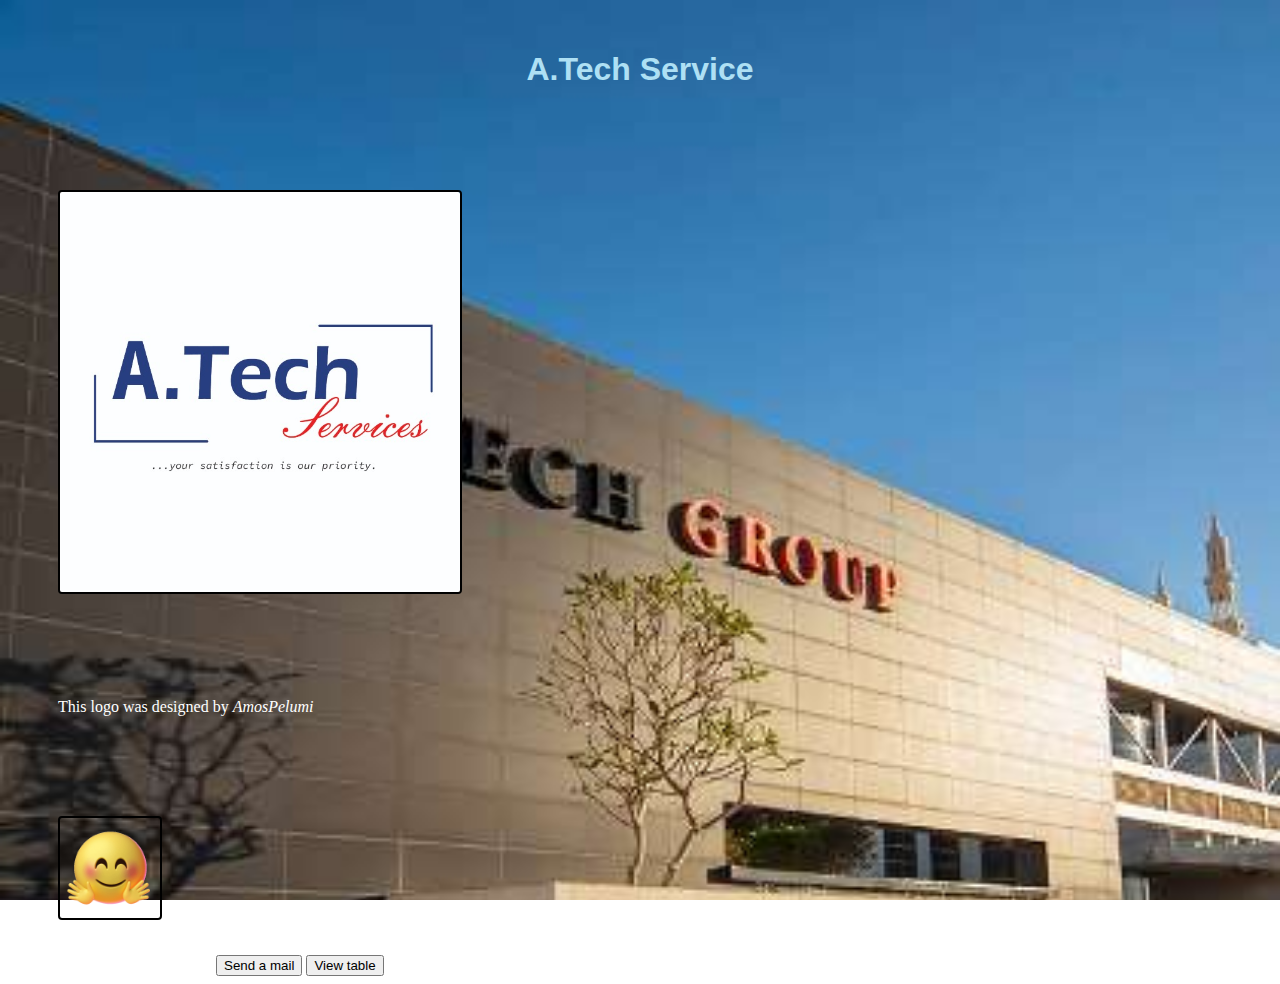
<file: index.html>
<!DOCTYPE html>
<html lang="en">
<head>
    <meta charset="UTF-8">
    <meta http-equiv="X-UA-Compatible" content="IE=edge">
    <meta name="viewport" content="width=device-width, initial-scale=1.0">
    <meta name="keywords" content="Basic Html, Practices, Beginner level">
    <meta name="descriptions" content="This is just a beginners tutorial">
    <meta name="Author" content="Oluwapelumi Amos">
    <title>HomePage</title>
    <link rel="stylesheet" href="styling.css">

    <!-- Adding the brand favicon -->
    <link rel="icon" href="atech.jpg">

    <!-- <style>
        h1{
            text-align: center;
            font-family: 'Franklin Gothic Medium', 'Arial Narrow', Arial, sans-serif;
            color: rgb(255, 255, 255);
            background-color: rgb(23, 23, 84);
        }
    </style> -->
</head>
<body>

    <h1>A.Tech Service</h1>
    <img src="atech.jpg" alt="A.Tech" height="400" width="400">
    <p>This logo was designed by <cite>AmosPelumi</This></p>

    
    <a href="homepage.html"><img src="smiley.gif" alt="smiley" height="100" width="100"></a>

    <button onclick="document.location = 'mailto:oluwapelumiabiodun45@gmail.com'">Send a mail</button>
    <button onclick="document.location = 'A.techStaffs.html'">View table</button>

</body>
</html>
</file>
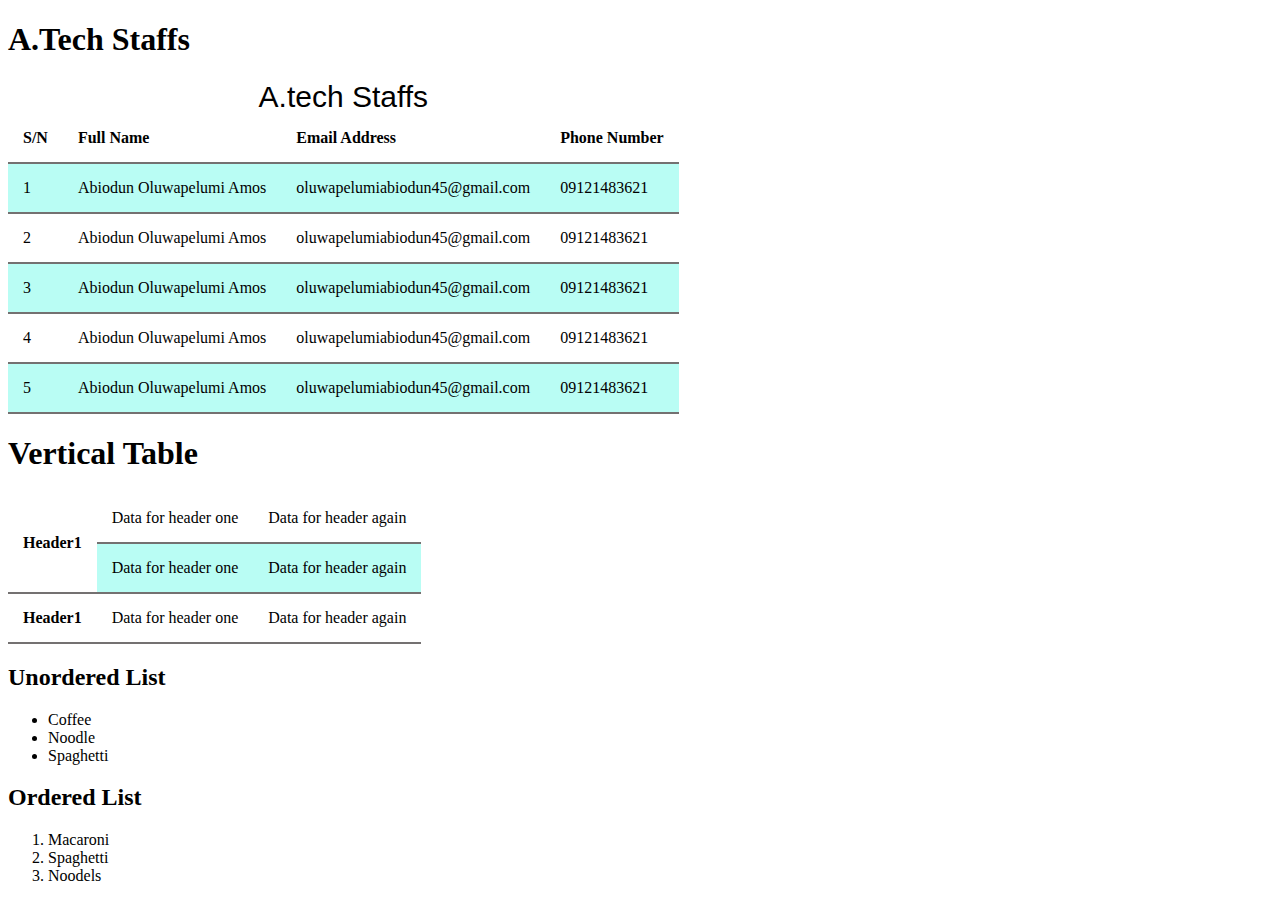
<file: A.techStaffs.html>
<!DOCTYPE html>
<html lang="en">
<head>
    <meta charset="UTF-8">
    <meta http-equiv="X-UA-Compatible" content="IE=edge">
    <meta name="viewport" content="width=device-width, initial-scale=1.0">
    <title>A.tech Staffs</title>

    <!-- A.tech favicon -->
    <link rel="icon" href="atech.jpg">

    <style>
        table{
            border-spacing: 30px;
            
        }

        table, th, td{
            border-bottom: 2px solid;
            border-collapse: collapse;
            border-color: rgb(116, 113, 113);
        }

        th,td{
            padding: 15px;
            text-align: left;
        }
        
        tr:nth-child(even){
            background-color: rgb(185, 253, 244);
        }

    </style>
</head>
<body>

    <h1>A.Tech Staffs</h1>
    <table>
        <caption style="color: black; font-size: 30px; font-family: 'Segoe UI', Tahoma, Geneva, Verdana, sans-serif;">A.tech Staffs</caption>
        <tr>
            <th>S/N</th>
            <th>Full Name</th>
            <th>Email Address</th>
            <th>Phone Number</th>
        </tr>

        <tr>
            <td>1</td>
            <td>Abiodun Oluwapelumi Amos</td>
            <td>oluwapelumiabiodun45@gmail.com</td>
            <td>09121483621</td>
        </tr>

        <tr>
            <td>2</td>
            <td>Abiodun Oluwapelumi Amos</td>
            <td>oluwapelumiabiodun45@gmail.com</td>
            <td>09121483621</td>
        </tr>

        <tr>
            <td>3</td>
            <td>Abiodun Oluwapelumi Amos</td>
            <td>oluwapelumiabiodun45@gmail.com</td>
            <td>09121483621</td>
        </tr>

        <tr>
            <td>4</td>
            <td>Abiodun Oluwapelumi Amos</td>
            <td>oluwapelumiabiodun45@gmail.com</td>
            <td>09121483621</td>
        </tr>

        <tr>
            <td>5</td>
            <td>Abiodun Oluwapelumi Amos</td>
            <td>oluwapelumiabiodun45@gmail.com</td>
            <td>09121483621</td>
        </tr>
    </table>

    


    <!-- having a vertical table with a colspan and row span-->
    <h1>Vertical Table</h1>
    <table>
        <tr>
            <th rowspan="2">Header1</th>
            <td>Data for header one</td>
            <td>Data for header again</td>
        </tr>

        <tr>
            <td>Data for header one</td>
            <td>Data for header again</td>
        </tr>

        <tr>
            <th rowspan="2">Header1</th>
            <td>Data for header one</td>
            <td>Data for header again</td>
        </tr>

    </table>

    <h2>Unordered List</h2>
    <ul>
        <li>Coffee</li>
        <li>Noodle</li>
        <li>Spaghetti</li>
    </ul>

    <h2>Ordered List</h2>
    <ol>
        <li>Macaroni</li>
        <li>Spaghetti</li>
        <li>Noodels</li>
    </ol>   
</body>
</html>
</file>
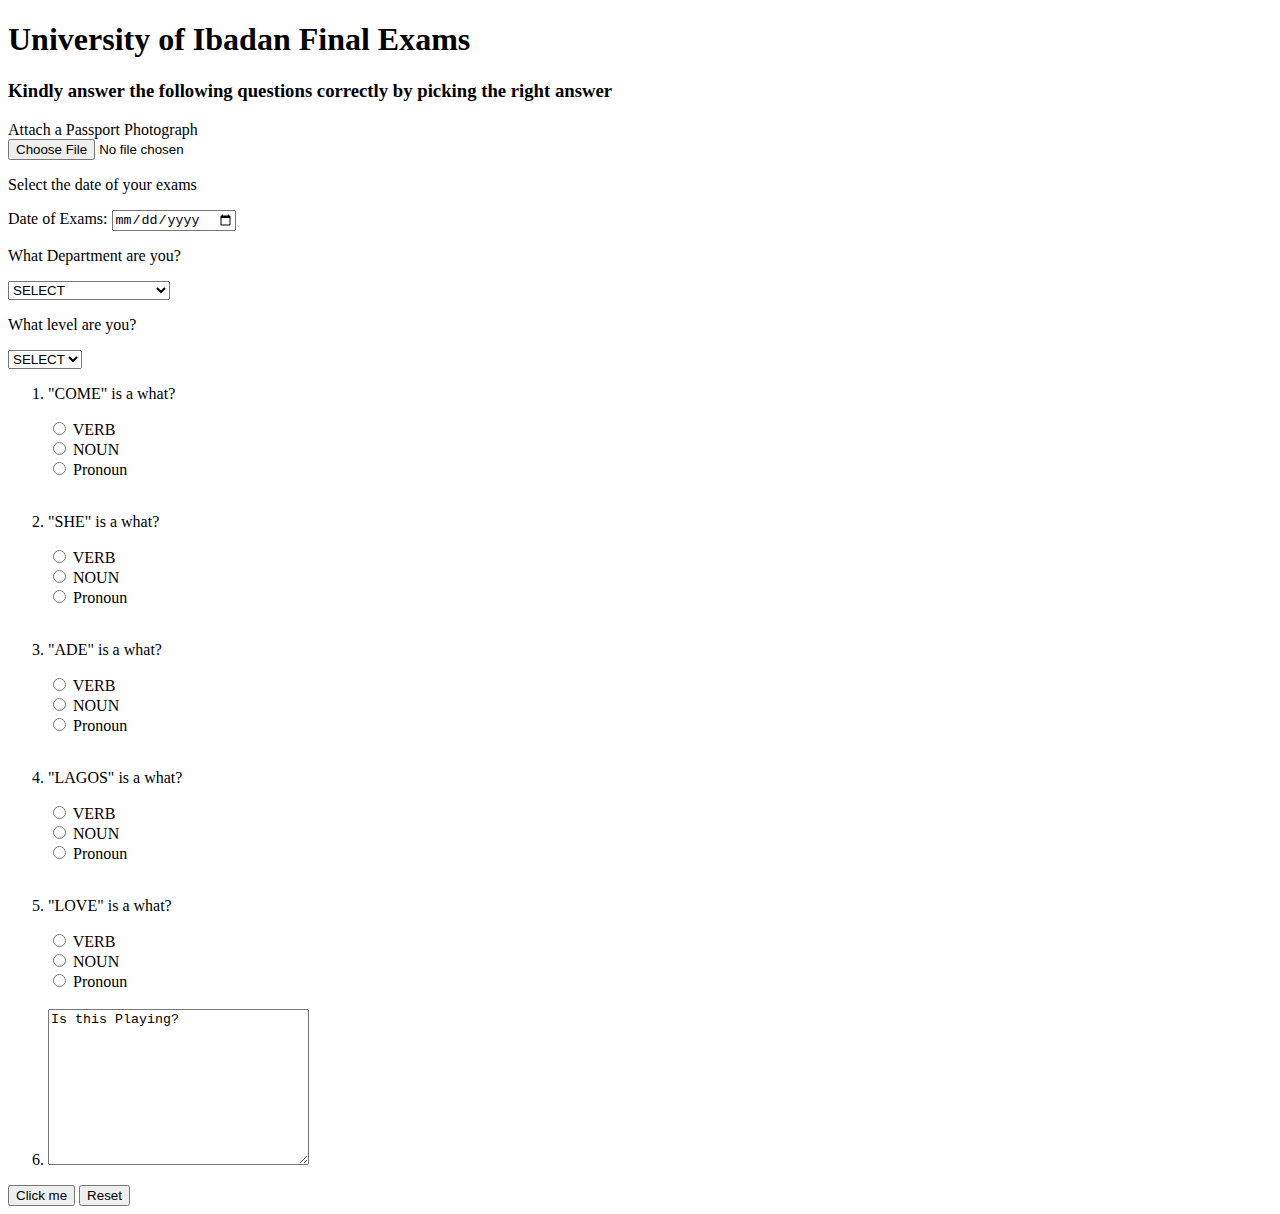
<file: forms.html>
<!DOCTYPE html>
<html lang="en">
<head>
    <meta charset="UTF-8">
    <meta http-equiv="X-UA-Compatible" content="IE=edge">
    <meta name="viewport" content="width=device-width, initial-scale=1.0">
    <title>Atech Form</title>
</head>
<body>
    <h1>University of Ibadan Final Exams</h1>
    <form>
        <h3>Kindly answer the following questions correctly by picking the right answer</h3>

        <label for="passp">Attach a Passport Photograph</label><br>
        <input type="file" name="passp" id="passp">
        


        <p>Select the date of your exams</p>
        <label for="date">Date of Exams:</label>
        <input type="date" name="date" value="date">

        <p>What Department are you?</p>
        <select name="dept" id="dept">
            <option value="select">SELECT</option>
            <option value="Computer Science">COMPUTER SCIENCE</option>
            <option value="Agric Science">AGRIC SCIENCE</option>
            <option value="Botany">BOTANY</option>
            <option value="psychology">PSYCHOLOGY</option>
            <option value="Engineering">ENGINEERING</option>
        </select>

        <P>What level are you?</P>
        <select name="level" id="level">
            <option value="select">SELECT</option>
            <option value="100LV">100LV</option>
            <option value="200LV">200LV</option>
            <option value="300LV">300LV</option>
            <option value="400LV">400LV</option>
            <option value="500LV">500LV</option>
        </select>
        <ol>
            <li>
                <p id="question1">"COME" is a what?</p>
            </li>
            <input type="radio" name="ques1" value="VERB"> <label for="verb">VERB</label><br>
            <input type="radio" name="ques1" value="NOUN"> <label for="NOUN">NOUN</label><br>
            <input type="radio" name="ques1" value="Pronoun"> <label for="Pronoun">Pronoun</label><br><br>

            <li>
                <p id="question1">"SHE" is a what?</p>
            </li>
            <input type="radio" name="ques2" value="VERB"> <label for="verb">VERB</label><br>
            <input type="radio" name="ques2" value="NOUN"> <label for="NOUN">NOUN</label><br>
            <input type="radio" name="ques2" value="Pronoun"> <label for="Pronoun">Pronoun</label><br><br>

            <li>
                <p id="question1">"ADE" is a what?</p>
            </li>
            <input type="radio" name="ques3" value="VERB"> <label for="verb">VERB</label><br>
            <input type="radio" name="ques3" value="NOUN"> <label for="NOUN">NOUN</label><br>
            <input type="radio" name="ques3" value="Pronoun"> <label for="Pronoun">Pronoun</label><br><br>

            <li>
                <p id="question1">"LAGOS" is a what?</p>
            </li>
            <input type="radio" name="ques45 value="VERB"> <label for="verb">VERB</label><br>
            <input type="radio" name="ques45 value="NOUN"> <label for="NOUN">NOUN</label><br>
            <input type="radio" name="ques45 value="Pronoun"> <label for="Pronoun">Pronoun</label><br><br>

            <li>
                <p id="question1">"LOVE" is a what?</p>
            </li>
            <input type="radio" name="ques5" value="VERB"> <label for="verb">VERB</label><br>
            <input type="radio" name="ques5" value="NOUN"> <label for="NOUN">NOUN</label><br>
            <input type="radio" name="ques5" value="Pronoun"> <label for="Pronoun">Pronoun</label><br><br>

            <li>
                <textarea name="message" id="" cols="30" rows="10">Is this Playing?</textarea>
                </textarea>
            </li>
        </ol>
        <button type="button" onclick="alert('Hey!')">Click me</button>
        <input type="reset">
        

        
    </form>
</body>
</html>
</file>
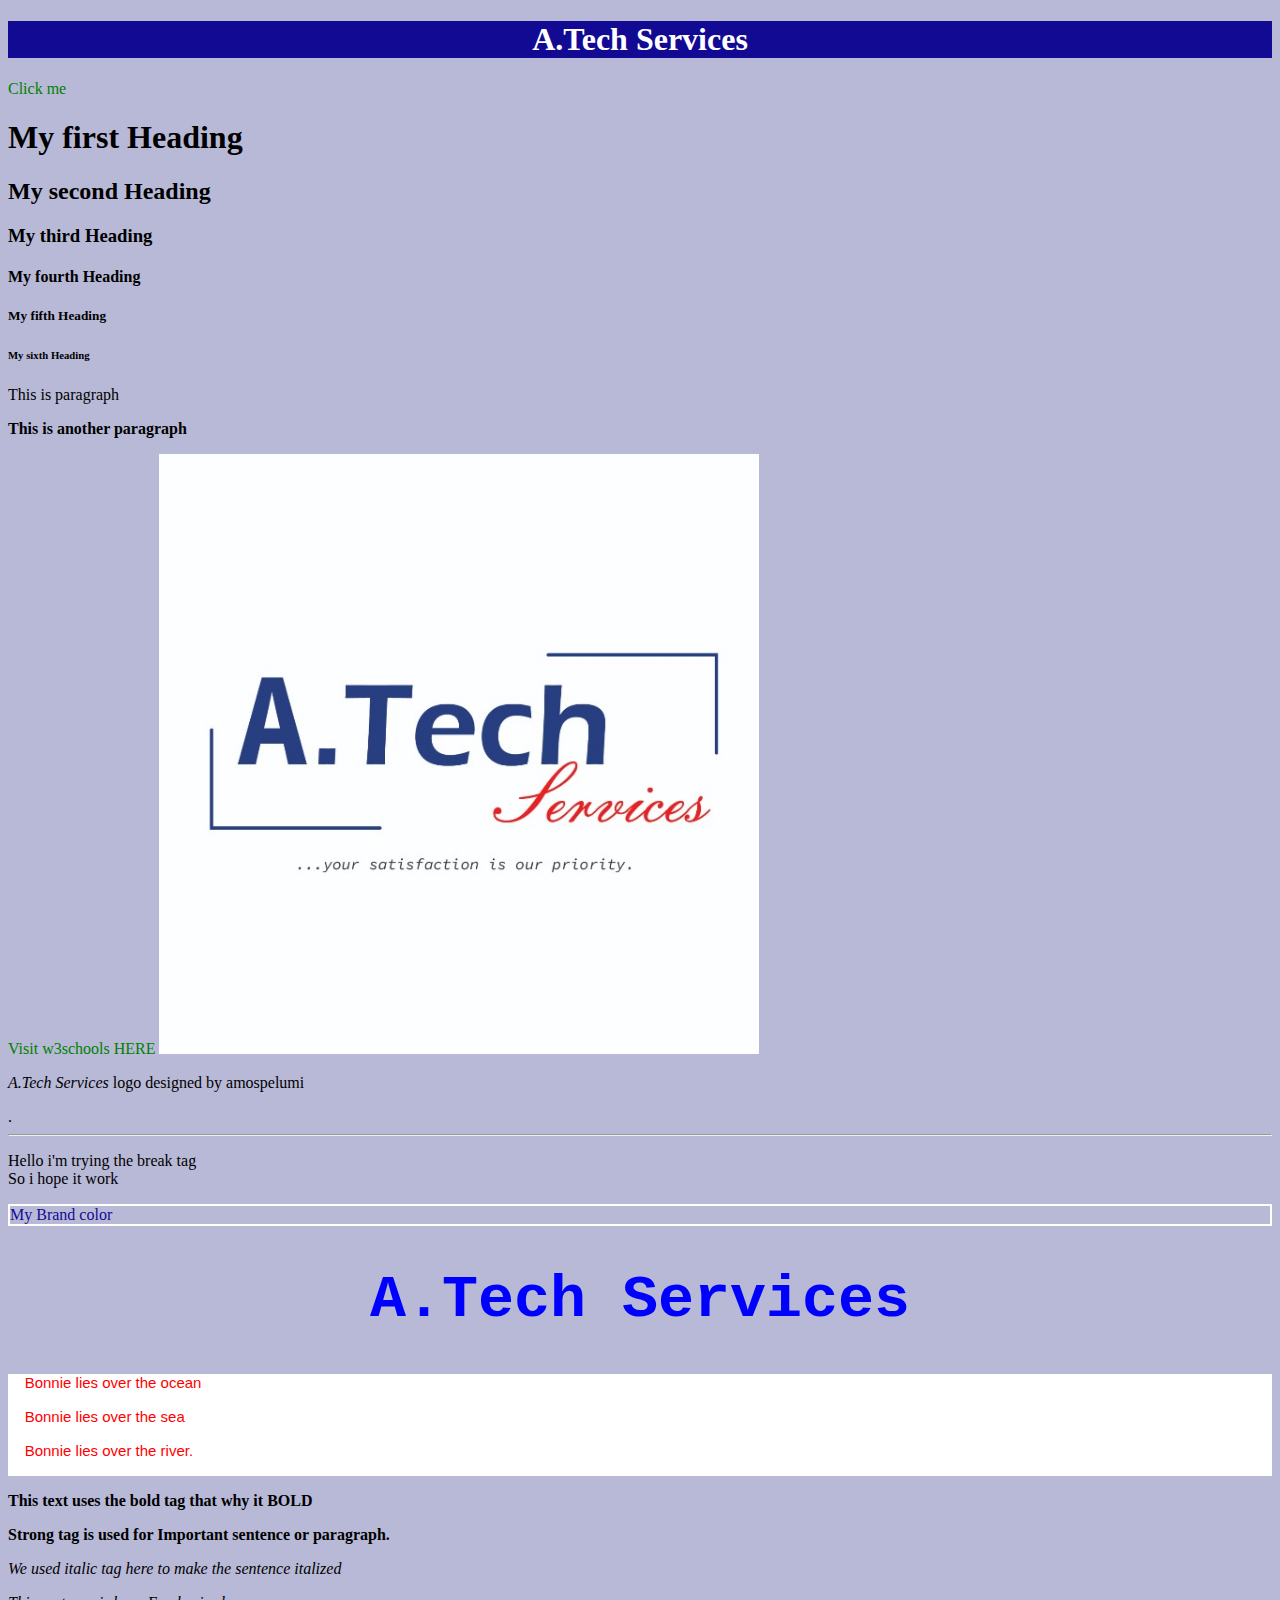
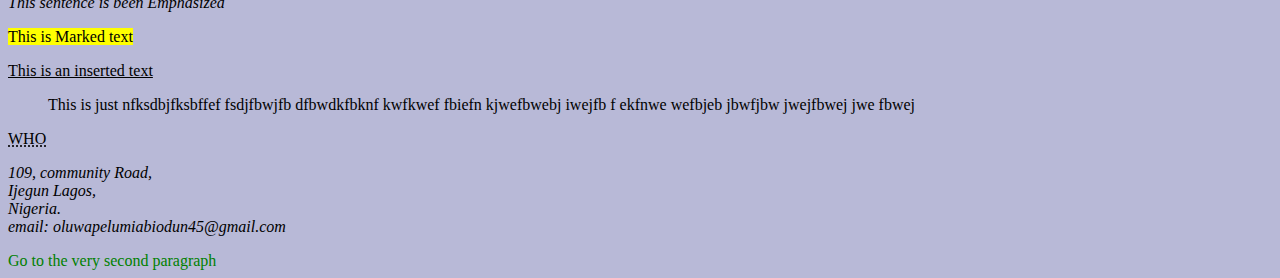
<file: homepage.html>
<!DOCTYPE html>
<html lang="en">
<head>
    <meta charset="UTF-8">
    <meta http-equiv="X-UA-Compatible" content="IE=edge">
    <meta name="viewport" content="width=device-width, initial-scale=1.0">
    <title>HomePage</title>
    
    <!-- Internal styling -->
    <style>
        a:link{
            color: green;
            background-color: transparent;
            text-decoration: none;
        }

        a:visited{
            color: black;
            background-color: transparent;
            text-decoration: none;
        }

        a:hover{
            color: blue;
            background-color: transparent;
            text-decoration: none;
        }
        a:active{
            color: yellow;
            background-color: transparent;
            text-decoration: none;
        }
    </style>

</head>

<!-- Made an inline styling to the body here -->
<body style="background-color: rgb(184, 185, 215);">


    <h1 style="background-color: rgb(19, 10, 148); color: white; text-align: center;">A.Tech Services</h1>

    <a href="www.ecowas.com">Click me</a>
    <!-- This is an Heading -->
    <h1>My first Heading</h1>
    <h2>My second Heading</h2>
    <h3>My third Heading</h3>
    <h4>My fourth Heading</h4>
    <h5>My fifth Heading</h5>
    <h6>My sixth Heading</h6>


    <!-- This is a paragraph -->
    <p>This is paragraph</p>
    <p id="second paragraph"><b>This is another paragraph</b></p>


    <!-- This is a link  -->
    <a title="This is a link" href="index.html" target="_blank"> Visit w3schools HERE</a>


    <!-- tag for an image -->
    <img src="atech.jpg" alt="A.Tech services Logo" height="600" width="600">
    <p><cite>A.Tech Services</cite> logo designed by amospelumi</p>
.
    <hr>

    <!-- Trying an Empty element -->
    <p> Hello i'm trying the break tag <br> So i hope it work</p>


    <!-- adding style to paragraph -->
    <p style="color: rgb(19, 10, 148); border: 2px solid white;">My Brand color</p>

    <!-- Styling header with color-->
    <h1 style="font-size: 60px; color:blue; font-family: 'Courier New', Courier, monospace; text-align: center;">A.Tech Services</h1>
    
    <!-- a preformatted style with an inline styling -->
    <pre style="font-family:  Verdana, Geneva, Tahoma, sans-serif;font-size: 15px; color: red; background-color: white;">
    Bonnie lies over the ocean

    Bonnie lies over the sea

    Bonnie lies over the river.
    </pre>
    

    <!--Element formatting-->
    <p><b>This text uses the bold tag that why it BOLD</b></p>
    <p><strong>Strong tag is used for Important sentence or paragraph.</strong></p>
    <p><i>We used italic tag here to make the sentence italized</i></p>
    <p><em>This sentence is been Emphasized</em></p>
    <p><mark>This is Marked text</mark></p>
    <p><ins>This is an inserted text</ins></p>


    <!-- Using a block quote tag -->
    <blockquote cite="www.w3schools.com">
        This is just nfksdbjfksbffef fsdjfbwjfb 
        dfbwdkfbknf kwfkwef fbiefn kjwefbwebj iwejfb
        f ekfnwe wefbjeb jbwfjbw jwejfbwej jwe fbwej
    </blockquote>

    <!-- Abbreviation -->
    <p><abbr title="World Health Organization">WHO</abbr></p>


    <!-- Address  -->
    <p><address>
        109, community Road,<br>
        Ijegun Lagos,<br>
        Nigeria. <br>
        email: oluwapelumiabiodun45@gmail.com
    </address></p>


    <!-- setting a book mark link -->
    <a href="#second paragraph">Go to the very second paragraph</a>

</body>
</html>
</file>
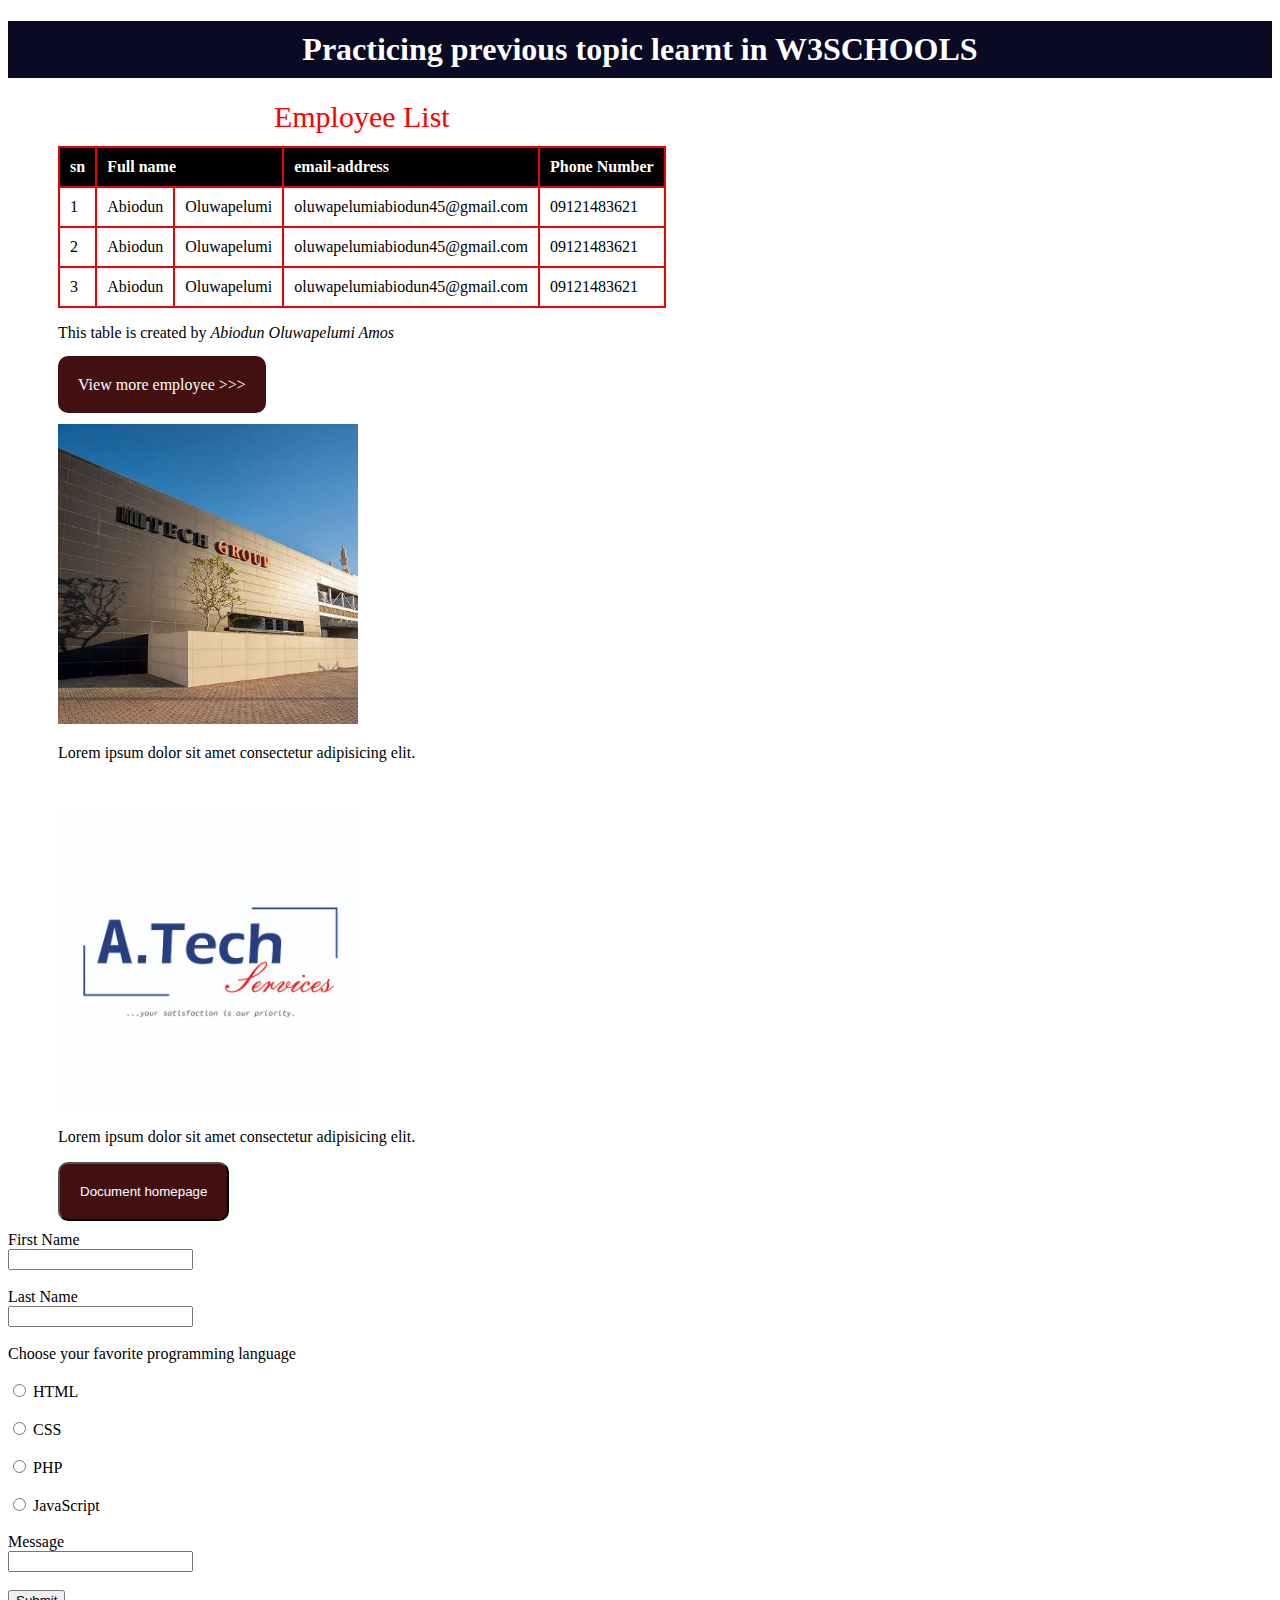
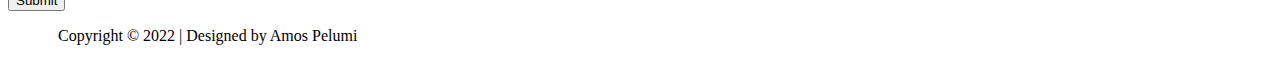
<file: table.html>
<!DOCTYPE html>
<html lang="en">
<head>
    <meta charset="UTF-8">
    <meta http-equiv="X-UA-Compatible" content="IE=edge">
    <meta name="viewport" content="width=device-width, initial-scale=1.0">

    <!-- Favicon -->
    <link rel="shortcut icon" href="atech.jpg" type="image/x-icon">

    <style>
        h1{
            text-align: center;
            background-color: rgb(10, 10, 36);
            color: white;
            padding: 10px;
        }


        table, p, a, img, button{
            margin-left: 50px;
        }

        table, th, td{
            border: 2px solid rgb(235, 3, 3);
            border-collapse: collapse;
            padding: 10px;
            text-align: left;
        }


        caption{
            font-size: 30px;
            color: red;
            margin-bottom: 2%;
        }

        th{
            background-color: black;
            color: white;
        }

        a, button{
            padding: 20px;
            text-decoration: none;
            color: white;
            border-radius: 10px;
            background-color: rgb(66, 16, 16);
            margin-bottom: 10px;
        }

        img{
            margin-top: 30px;
        }


    </style>

</head>
<body>

    <h1>Practicing previous topic learnt in W3SCHOOLS</h1>


    <table>
        <caption>Employee List</caption>
        <tr>
            <th>sn</th>
            <th colspan="2">Full name</th>
            <th>email-address</th>
            <th>Phone Number</th>
        </tr>

        <tr>
            <td>1</td>
            <td>Abiodun </td>
            <td>Oluwapelumi</td>
            <td>oluwapelumiabiodun45@gmail.com</td>
            <td>09121483621</td>
        </tr>

        <tr>
            <td>2</td>
            <td>Abiodun </td>
            <td>Oluwapelumi</td>
            <td>oluwapelumiabiodun45@gmail.com</td>
            <td>09121483621</td>
        </tr>

        <tr>
            <td>3</td>
            <td>Abiodun </td>
            <td>Oluwapelumi</td>
            <td>oluwapelumiabiodun45@gmail.com</td>
            <td>09121483621</td>
        </tr>

        
    </table>
    <p>This table is created by <i>Abiodun Oluwapelumi Amos</i></p><br>

    <a title="This is just a link " href="homepage.html" target="_blank">View more employee >>></a>

    <div class="images">
        <img src="hi.jpg" alt="waving" width="300">
        <p>Lorem ipsum dolor sit amet consectetur adipisicing elit. </p>

        <img src="atech.jpg" alt="a tech logo" width="300">
        <p>Lorem ipsum dolor sit amet consectetur adipisicing elit. </p>
    </div>

    <button onclick="document.location='homepage.html'">Document homepage</button>

    <form action="">
        <label for="fname">First Name</label><br>
        <input type="text"><br><br>

        <label for="lname">Last Name</label><br>
        <input type="text"><br><br>

        <label for="Choose your favorite programming language">Choose your favorite programming language</label><br><br>
        <input type="radio" name="favlang" id="" value="HTML">
        <label for="HTMl">HTML</label><br><br>


        <input type="radio" name="favlang" id="" value="CSS">
        <label for="CSS">CSS</label><br><br>

        <input type="radio" name="favlang" id="" value="PHP">
        <label for="PHP">PHP</label><br><br>

        <input type="radio" name="favlang" id="" value="JavaScript">
        <label for="JavaScript">JavaScript</label><br><br>

        <label for="msg">Message</label><br>
        <input type="text"><br><br>

        <input type="submit">


    </form>

    <footer>
        <p>Copyright &copy 2022 | Designed by Amos Pelumi</p>
    </footer>
</body>
</html>
</file>
<file: styling.css>
body{
    background-image: url('hi.jpg');
    background-size: cover;
    background-attachment: fixed;
}

h1{
    text-align: center;
    font-family: 'Franklin Gothic Medium', 'Arial Narrow', Arial, sans-serif;
    color: rgb(130, 0, 0);
    padding: 30px;
    color: #aee0f4;
}

img{
    margin: 50px;
    border: 2px solid black;
    border-radius: 4px;
}

p{
    margin: 50px;
    color: white;
}
</file>
